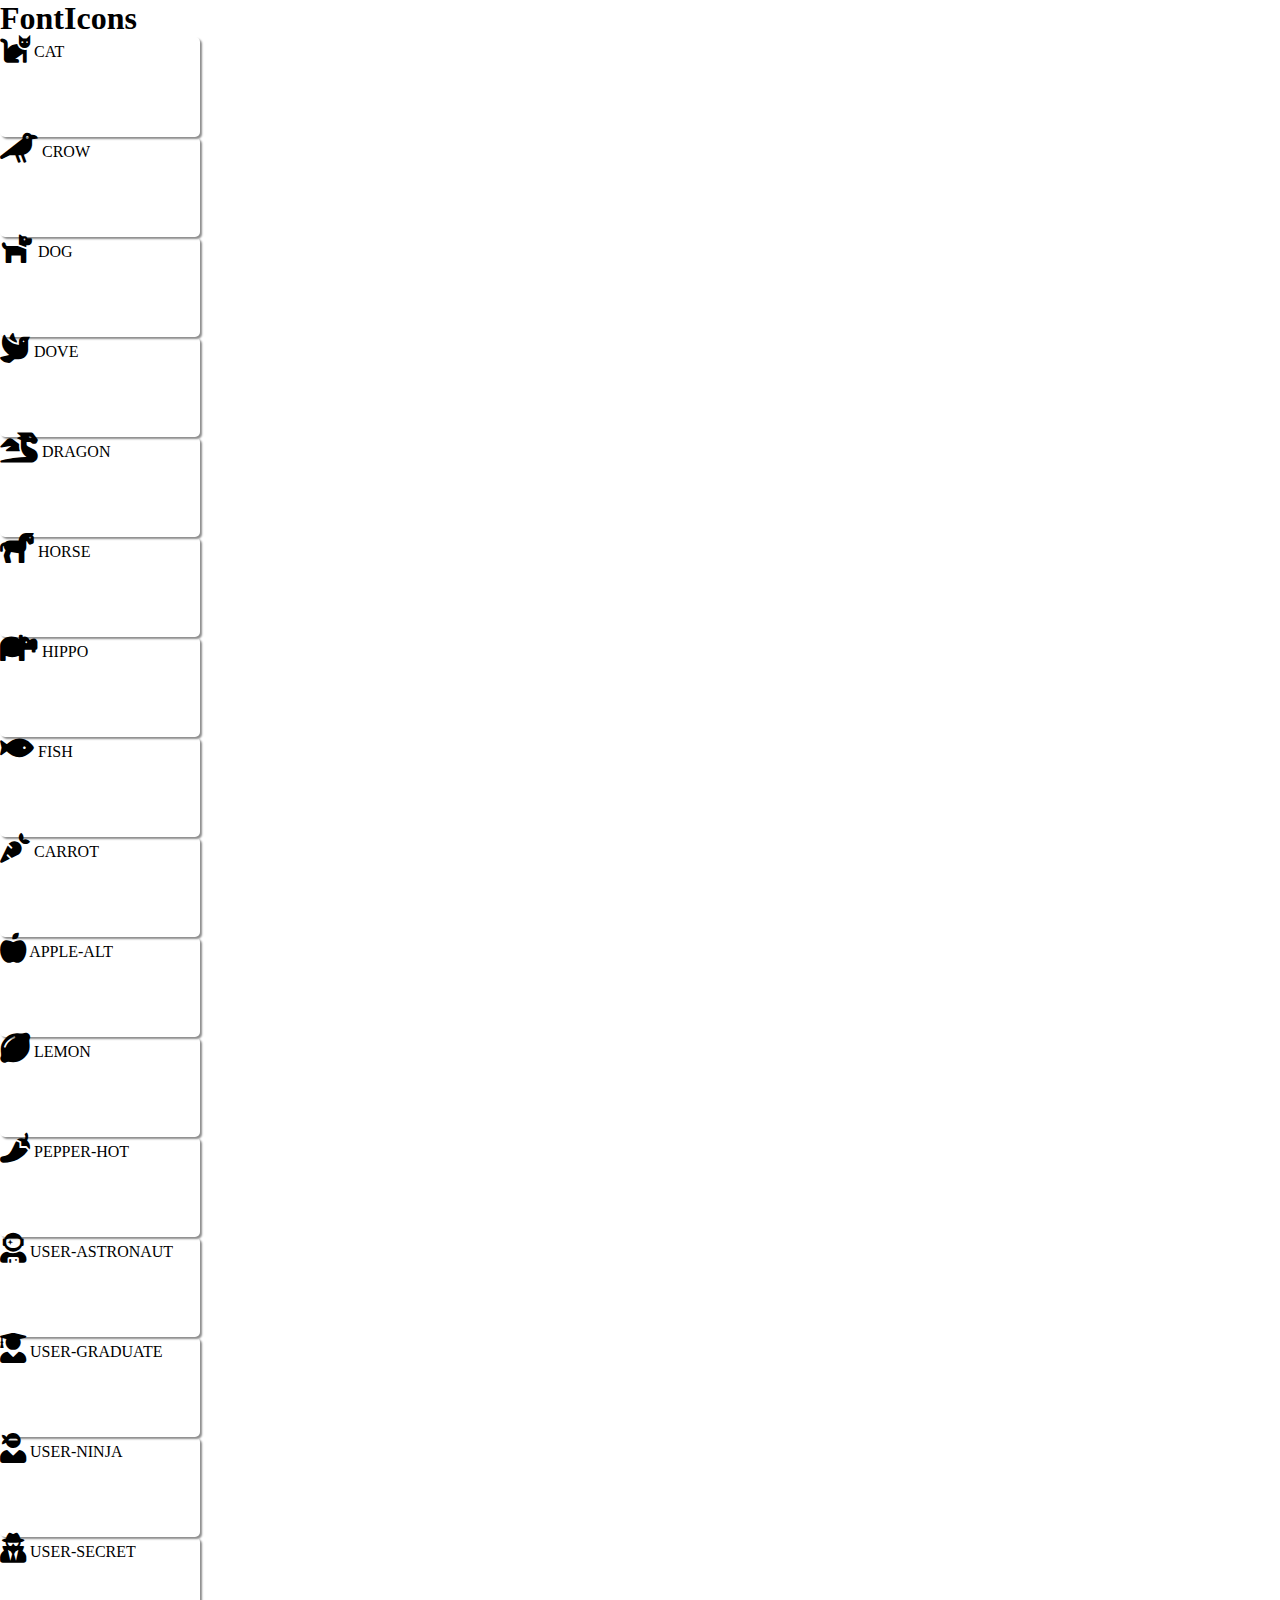
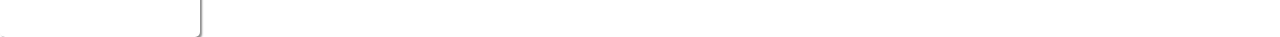
<file: milestone_1/index.html>
<!DOCTYPE html>
<html lang="en">
    <head>
        <meta charset="UTF-8">
        <meta http-equiv="X-UA-Compatible" content="IE=edge">
        <meta name="viewport" content="width=device-width, initial-scale=1.0">
        <title>ES6 icons</title>
        <link
            href="https://cdn.jsdelivr.net/npm/bootstrap@5.1.3/dist/css/bootstrap.min.css"
            rel="stylesheet"
            integrity="sha384-1BmE4kWBq78iYhFldvKuhfTAU6auU8tT94WrHftjDbrCEXSU1oBoqyl2QvZ6jIW3"
            crossorigin="anonymous">
        <link rel="stylesheet"
            href="https://cdnjs.cloudflare.com/ajax/libs/font-awesome/5.15.4/css/all.min.css"
            integrity="sha512-1ycn6IcaQQ40/MKBW2W4Rhis/DbILU74C1vSrLJxCq57o941Ym01SwNsOMqvEBFlcgUa6xLiPY/NS5R+E6ztJQ=="crossorigin="anonymous"
            referrerpolicy="no-referrer" />
        <link rel="stylesheet" href="./assets/css/style.css">
    </head>
    <body>

        <header id="site_header" class="mx-2 mt-4">
            <h1 id="site_title">FontIcons</h1>
        </header>

        <div class="container">
            <div class="cards d-flex flex-wrap">

            </div>
        </div>

        <script
            src="https://cdn.jsdelivr.net/npm/bootstrap@5.1.3/dist/js/bootstrap.bundle.min.js"
            integrity="sha384-ka7Sk0Gln4gmtz2MlQnikT1wXgYsOg+OMhuP+IlRH9sENBO0LRn5q+8nbTov4+1p"
            crossorigin="anonymous">
        </script>

        <script src="./assets/js/main.js"></script>
    </body>
</html>
</file>
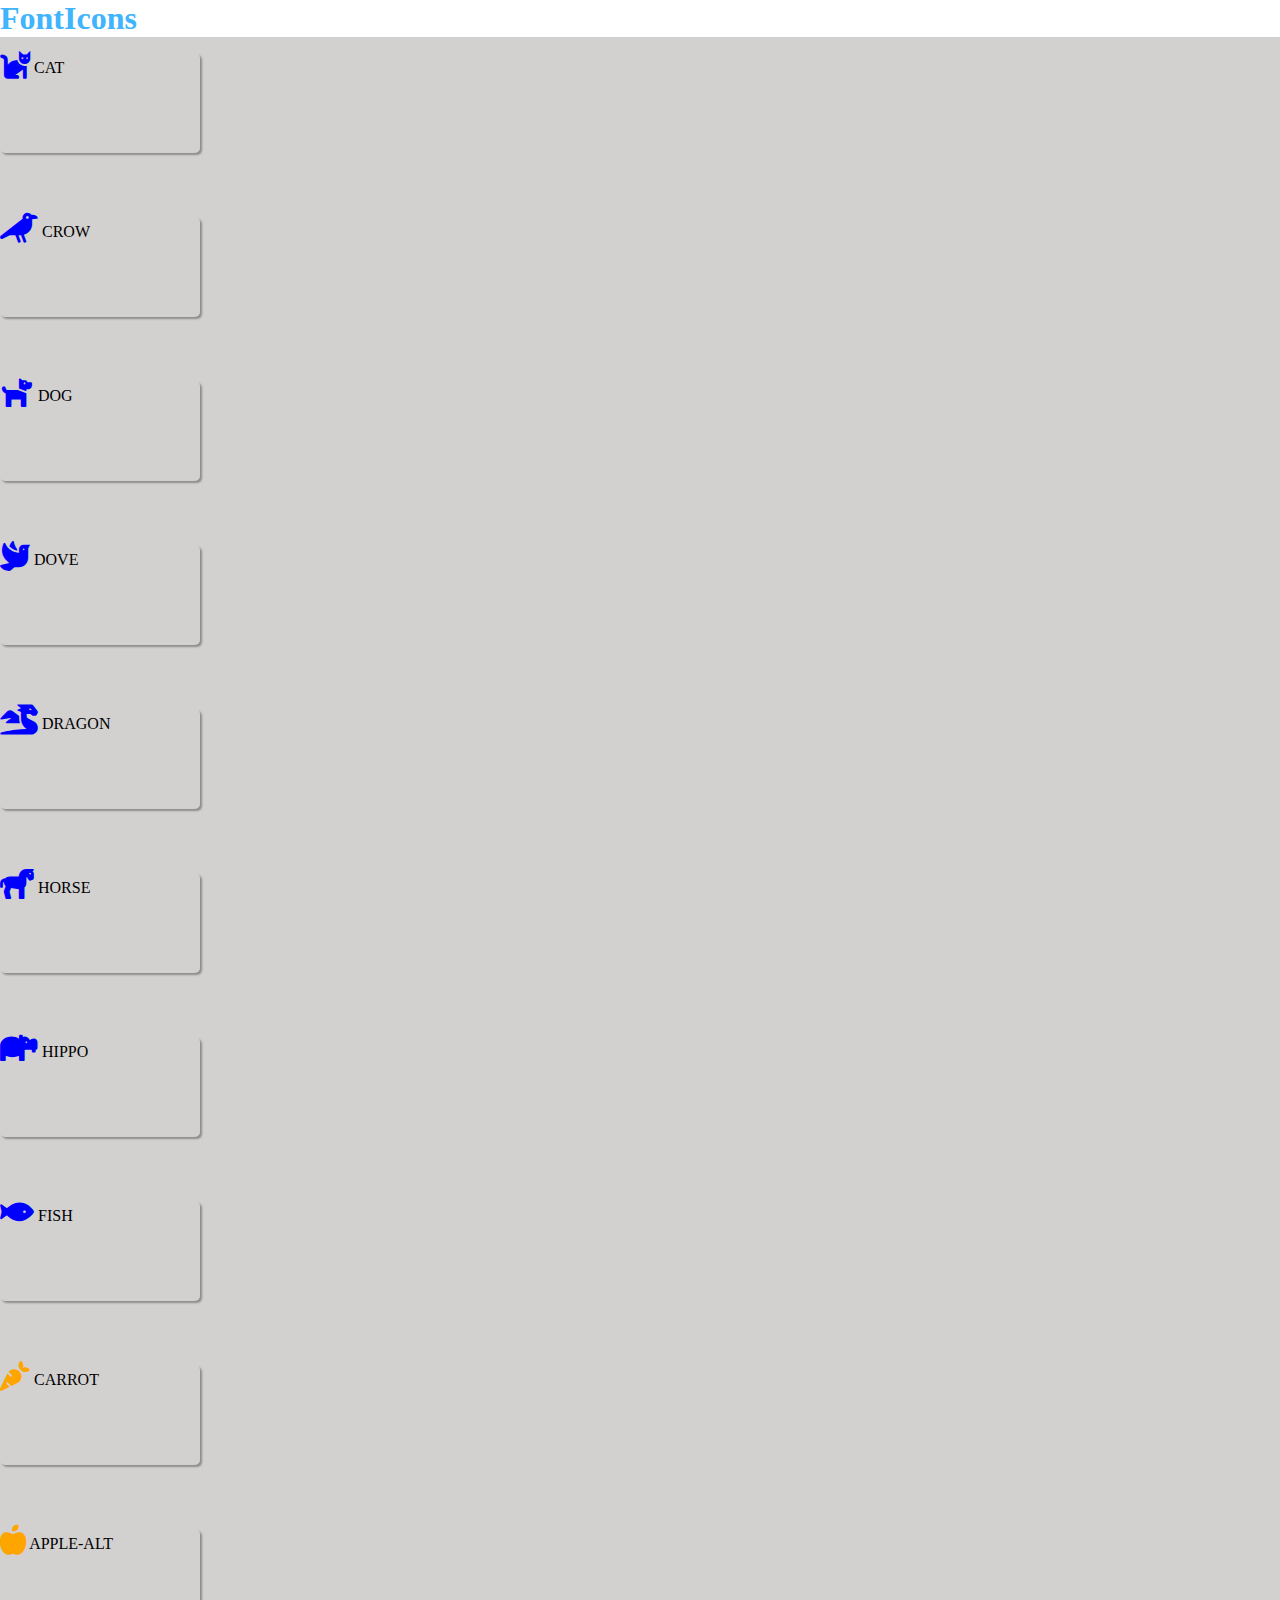
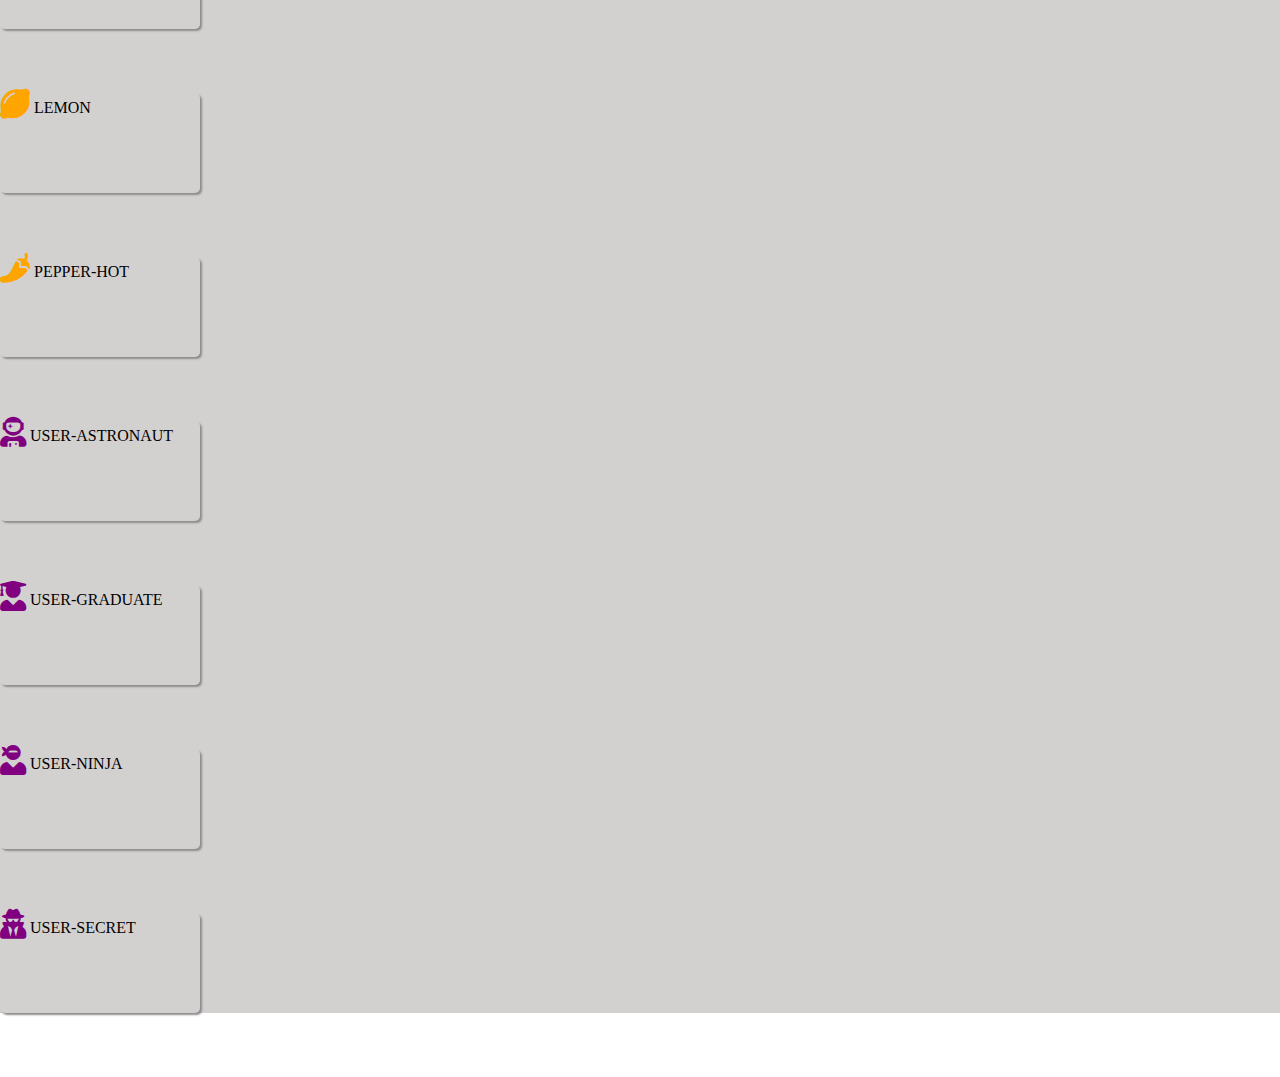
<file: milestone_2/index.html>
<!DOCTYPE html>
<html lang="en">
    <head>
        <meta charset="UTF-8">
        <meta http-equiv="X-UA-Compatible" content="IE=edge">
        <meta name="viewport" content="width=device-width, initial-scale=1.0">
        <title>ES6 icons</title>
        <link
            href="https://cdn.jsdelivr.net/npm/bootstrap@5.1.3/dist/css/bootstrap.min.css"
            rel="stylesheet"
            integrity="sha384-1BmE4kWBq78iYhFldvKuhfTAU6auU8tT94WrHftjDbrCEXSU1oBoqyl2QvZ6jIW3"
            crossorigin="anonymous">
        <link rel="stylesheet"
            href="https://cdnjs.cloudflare.com/ajax/libs/font-awesome/5.15.4/css/all.min.css"
            integrity="sha512-1ycn6IcaQQ40/MKBW2W4Rhis/DbILU74C1vSrLJxCq57o941Ym01SwNsOMqvEBFlcgUa6xLiPY/NS5R+E6ztJQ=="crossorigin="anonymous"
            referrerpolicy="no-referrer" />
        <link rel="stylesheet" href="./assets/css/style.css">
    </head>
    <body>

        <header id="site_header" class="mx-2 mt-4">
            <h1 id="site_title">FontIcons</h1>
        </header>

        <main>

            <div class="container">
                <div class="cards d-flex flex-wrap">

                </div>
            </div>

        </main>

        <script
            src="https://cdn.jsdelivr.net/npm/bootstrap@5.1.3/dist/js/bootstrap.bundle.min.js"
            integrity="sha384-ka7Sk0Gln4gmtz2MlQnikT1wXgYsOg+OMhuP+IlRH9sENBO0LRn5q+8nbTov4+1p"
            crossorigin="anonymous">
        </script>

        <script src="./assets/js/main.js"></script>
    </body>
</html>
</file>
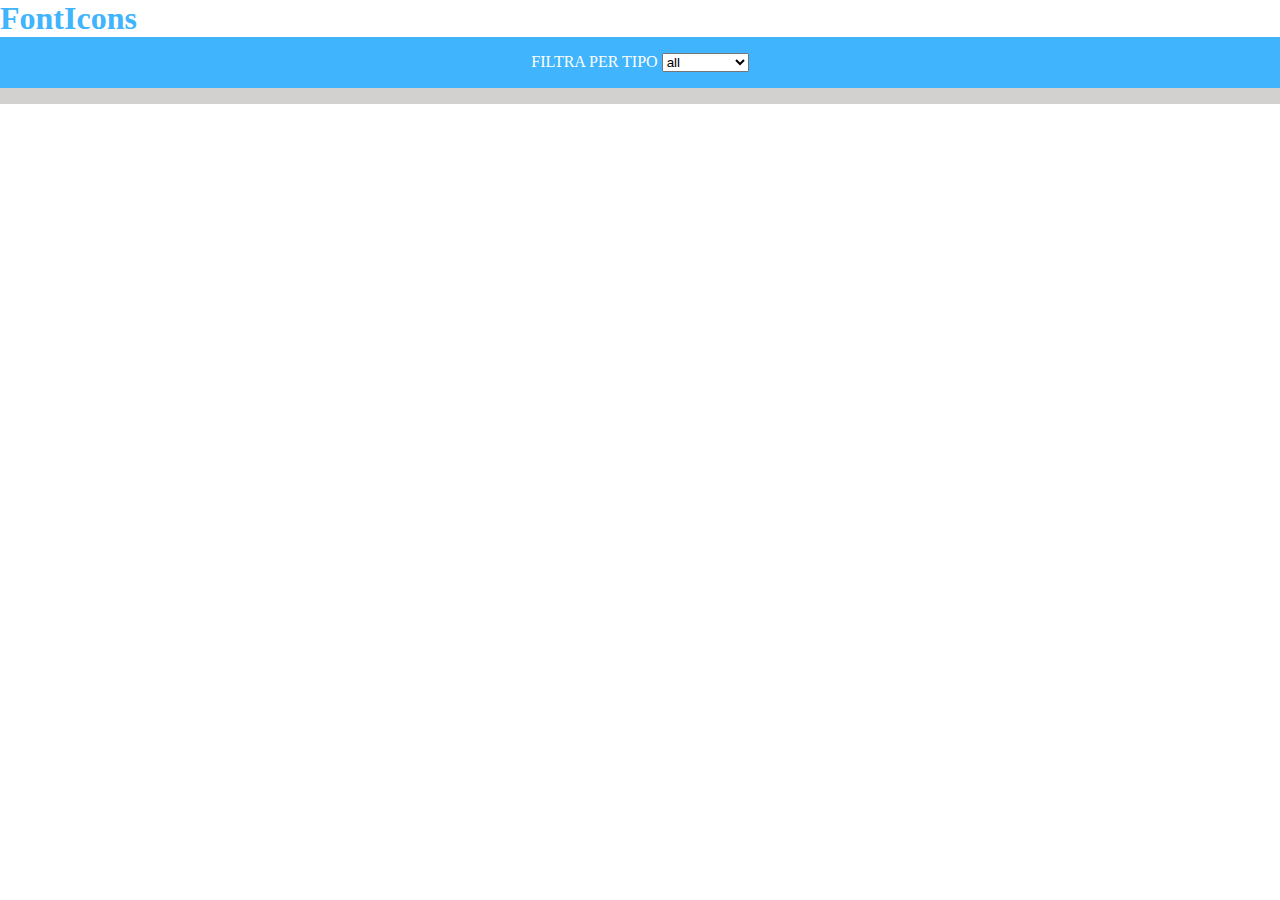
<file: milestone_3/index.html>
<!DOCTYPE html>
<html lang="en">
    <head>
        <meta charset="UTF-8">
        <meta http-equiv="X-UA-Compatible" content="IE=edge">
        <meta name="viewport" content="width=device-width, initial-scale=1.0">
        <title>ES6 icons</title>
        <link
            href="https://cdn.jsdelivr.net/npm/bootstrap@5.1.3/dist/css/bootstrap.min.css"
            rel="stylesheet"
            integrity="sha384-1BmE4kWBq78iYhFldvKuhfTAU6auU8tT94WrHftjDbrCEXSU1oBoqyl2QvZ6jIW3"
            crossorigin="anonymous">
        <link rel="stylesheet"
            href="https://cdnjs.cloudflare.com/ajax/libs/font-awesome/5.15.4/css/all.min.css"
            integrity="sha512-1ycn6IcaQQ40/MKBW2W4Rhis/DbILU74C1vSrLJxCq57o941Ym01SwNsOMqvEBFlcgUa6xLiPY/NS5R+E6ztJQ=="crossorigin="anonymous"
            referrerpolicy="no-referrer" />
        <link rel="stylesheet" href="./assets/css/style.css">
    </head>
    <body>

        <header id="site_header" class="mx-2 mt-4">
            <h1 id="site_title">FontIcons</h1>
        </header>

        <main>

            <form id="filtra">
                <label for="filtro">FILTRA PER TIPO</label>
                <select id="filtro" name="filtro" form="filtra">
                    <option value="all">all</option>
                    <option value="animal">animals</option>
                    <option value="vegetable">vegetables</option>
                    <option value="user">user</option>
                </select>
            </form>

            <div class="container">
                <div class="cards d-flex flex-wrap">

                </div>
            </div>

        </main>

        <script
            src="https://cdn.jsdelivr.net/npm/bootstrap@5.1.3/dist/js/bootstrap.bundle.min.js"
            integrity="sha384-ka7Sk0Gln4gmtz2MlQnikT1wXgYsOg+OMhuP+IlRH9sENBO0LRn5q+8nbTov4+1p"
            crossorigin="anonymous">
        </script>

        <script src="./assets/js/main.js"></script>
    </body>
</html>
</file>
<file: milestone_1/assets/css/style.css>
* {
    padding: 0;
    margin: 0;
    box-sizing: border-box;
}

.cards {
    justify-content: space-between;
}

.card {
    width: 200px;
    height: 100px;
    align-items: center;
    justify-content: center;
    border-radius: 5px;
    box-shadow: 2px 2px 2px #8d8d8d;
}

.card i {
    font-size: 30px;
}
</file>
<file: milestone_2/assets/css/style.css>
* {
    padding: 0;
    margin: 0;
    box-sizing: border-box;
}

header {
    color: rgb(64, 180, 252);
}

main {
    background-color: rgb(211, 208, 208);
}

.cards {
    justify-content: space-between;
    padding-top: 1rem;
}

.card {
    width: 200px;
    height: 100px;
    align-items: center;
    justify-content: center;
    border-radius: 5px;
    box-shadow: 2px 2px 2px #8d8d8d;
    margin-right: 3rem;
    margin-bottom: 4rem;
}

.card i {
    font-size: 30px;
}
</file>
<file: milestone_3/assets/css/style.css>
* {
    padding: 0;
    margin: 0;
    box-sizing: border-box;
}

header {
    color: rgb(64, 180, 252);
}

form {
    padding: 1rem;
    text-align: center;
    background-color: rgb(64, 180, 252);
    color: white;
}

main {
    background-color: rgb(211, 208, 208);
}

.cards {
    justify-content: space-between;
    padding-top: 1rem;
}

.card {
    width: 200px;
    height: 100px;
    align-items: center;
    justify-content: center;
    border-radius: 5px;
    box-shadow: 2px 2px 2px #8d8d8d;
    margin-right: 3rem;
    margin-bottom: 4rem;
}

.card i {
    font-size: 30px;
}
</file>
